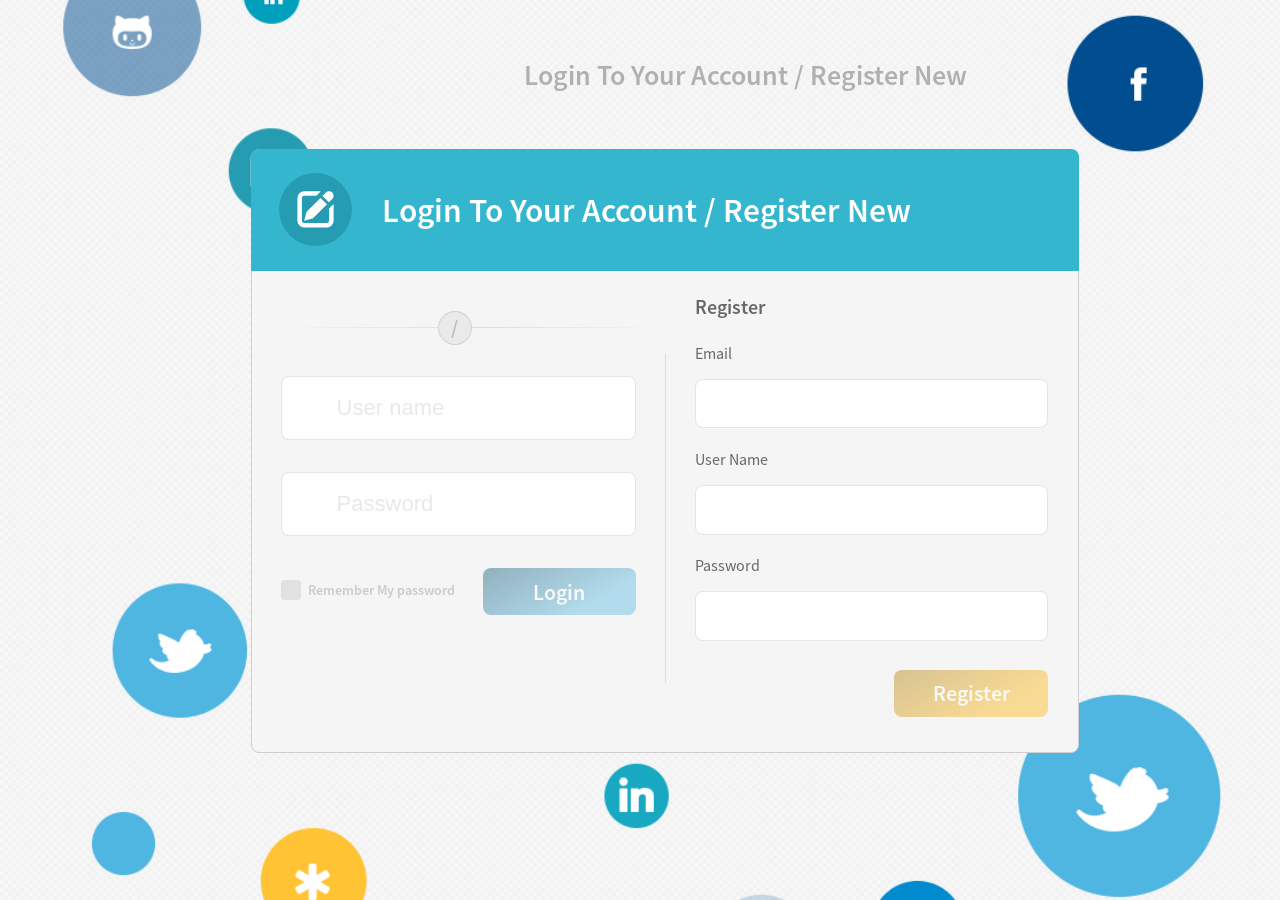
<file: index.html>
<!DOCTYPE html>
<html lang="en">
<head>
    <meta charset="UTF-8">
    <meta name="viewport" content="width=device-width, initial-scale=1.0">
    <link rel="stylesheet/less" type="text/css" href="css/index.less" />
    <link rel="stylesheet/less" type="text/css" href="css/media.less" />
    <link rel="stylesheet" type="text/css" href="fonts/fonts.css" />
    <script src="lessJs/less.min.js" ></script>
    <title>Register Login</title>
</head>
<body>
<div class="container">
    <div class="form-outer">
        <h2 class="form-outer-h2">Login To Your Account / Register New</h2>
        <div class="container-form">
            <div class="form-header">
                <div class="form-header-icon"></div>
                <h1 class="form-header-label">Login To Your Account / Register New</h1>
            </div>
            <form id="loginForm" class="login-form grid-column" autocomplete="off">
                <div class="login-form-topline"></div>
                <input class="login-form-input"
                       id="loginUserName"
                       name="loginName"
                       type="text"
                       placeholder="User name"
                       required>
                <input class="login-form-input"
                       id="loginPassword"
                       name="loginPassword"
                       type="password"
                       placeholder="Password"
                       autocomplete="new-password"
                       required>
                <div class="login-form-bottombox">
                    <input class="login-form-checkbox" id="loginCheckbox" type="checkbox" value="yes">
                    <label class="login-form-label"
                           for="loginCheckbox"
                           data-title="You no longer need to enter &shy; a password every time you use the site">
                        Remember My password
                    </label>
                    <button class="login-form-btn btn" id="loginButton" disabled>Login</button>
                </div>
            </form>
            <form id="registerForm" class="register-form grid-column" autocomplete="off">
                <h3 class="register-form-h3">Register</h3>
                <div class="register-form-box">
                    <label class="register-form-label" for="registerEmail">Email</label>
                    <input class="register-form-input"
                           id="registerEmail"
                           name="email"
                           type="email"
                           required>
                </div>
                <div class="register-form-box">
                    <label class="register-form-label" for="registerUserName">User Name</label>
                    <input class="register-form-input"
                           id="registerUserName"
                           name="username"
                           type="text"
                           required>
                </div>
                <div class="register-form-box">
                    <label class="register-form-label" for="registerPassword">Password</label>
                    <input class="register-form-input"
                           id="registerPassword"
                           name="password"
                           type="password"
                           autocomplete="new-password"
                           required>
                </div>
                <button class="register-form-btn btn disabled" id="registerButton" disabled>Register</button>
            </form>
        </div>
    </div>
</div>
<script src="index.js"></script>
<script src="https://ajax.googleapis.com/ajax/libs/jquery/3.5.1/jquery.min.js"></script>
<script src="api.js"></script>
</body>
</html>
</file>
<file: fonts/fonts.css>
@font-face {
    font-family: "Source Sans Pro - Semibold"; /* name for alias */
    src: url(./SourceSansPro-Semibold.otf);
    font-weight: 400;
    font-style: normal;
}

@font-face {
    font-family: "Source Sans Pro";
    src: url(./SourceSansPro-Regular.otf);
    font-weight: 400;
    font-style: normal;
}

@font-face {
    font-family: "Myriad Pro";
    src: url(./MyriadProRegular.otf);
    font-weight: 400;
    font-style: normal;
}
</file>
